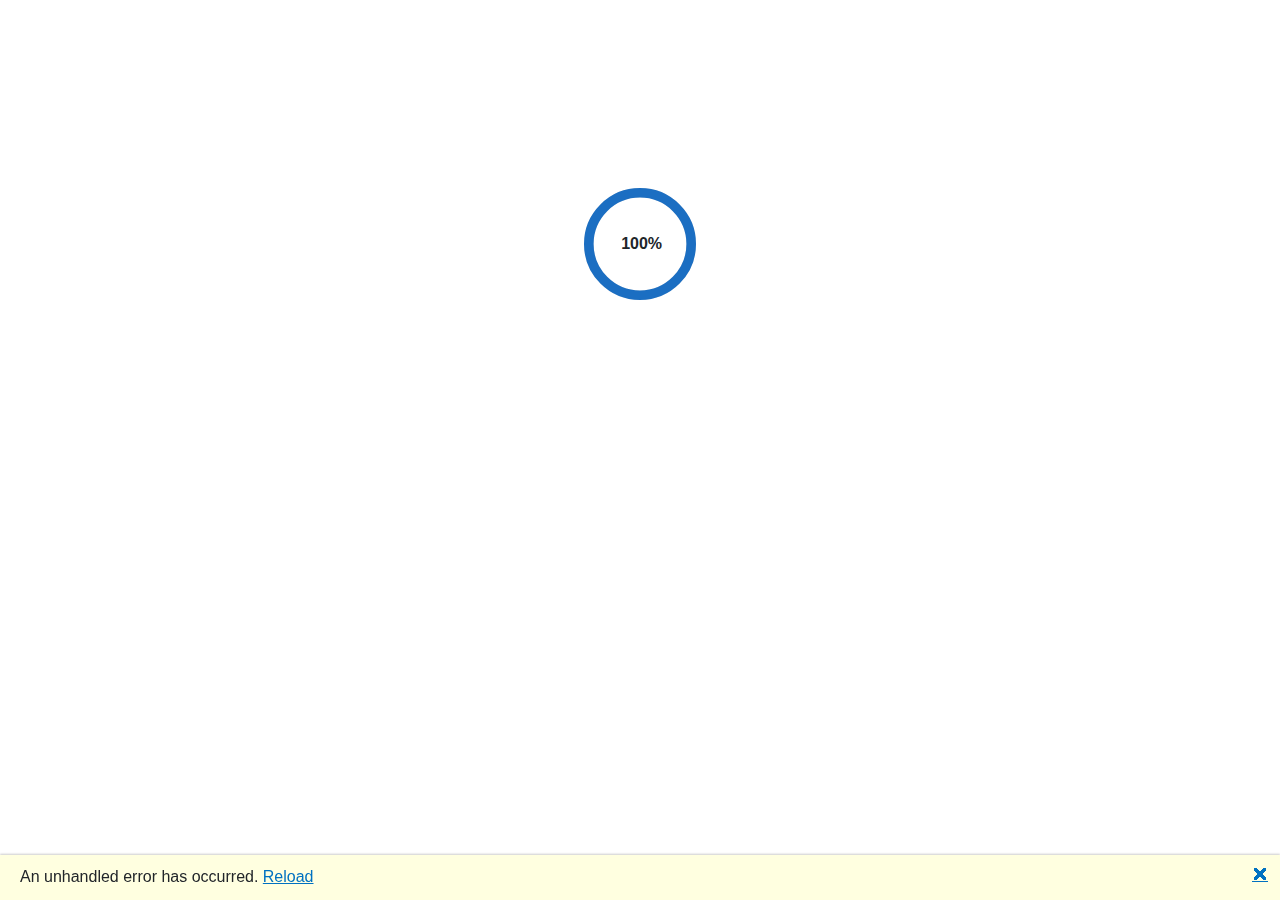
<file: index.html>
<!DOCTYPE html>
<html lang="en">

<head>
    <meta charset="utf-8" />
    <meta name="viewport" content="width=device-width, initial-scale=1.0, maximum-scale=1.0, user-scalable=no" />
    <title>Messier Catalogue Mosaic Generator</title>
    <base href="/" />
    <link href="css/bootstrap/bootstrap.min.css" rel="stylesheet" />
    <link href="css/app.css" rel="stylesheet" />
    <link rel="icon" type="image/png" href="favicon.ico" />
    <link href="MessierMosaic.styles.css" rel="stylesheet" />

    <script>
        window.downloadFileFromStream = async (fileName, contentStreamReference) => {
            const arrayBuffer = await contentStreamReference.arrayBuffer();
            const blob = new Blob([arrayBuffer]);
            const url = URL.createObjectURL(blob);
            const anchorElement = document.createElement('a');
            anchorElement.href = url;
            anchorElement.download = fileName ?? '';
            anchorElement.click();
            anchorElement.remove();
            URL.revokeObjectURL(url);
        }
    </script>
    <script type="text/javascript">
        !function (T, l, y) { var S = T.location, k = "script", D = "connectionString", C = "ingestionendpoint", I = "disableExceptionTracking", E = "ai.device.", b = "toLowerCase", w = "crossOrigin", N = "POST", e = "appInsightsSDK", t = y.name || "appInsights"; (y.name || T[e]) && (T[e] = t); var n = T[t] || function (d) { var g = !1, f = !1, m = { initialize: !0, queue: [], sv: "5", version: 2, config: d }; function v(e, t) { var n = {}, a = "Browser"; return n[E + "id"] = a[b](), n[E + "type"] = a, n["ai.operation.name"] = S && S.pathname || "_unknown_", n["ai.internal.sdkVersion"] = "javascript:snippet_" + (m.sv || m.version), { time: function () { var e = new Date; function t(e) { var t = "" + e; return 1 === t.length && (t = "0" + t), t } return e.getUTCFullYear() + "-" + t(1 + e.getUTCMonth()) + "-" + t(e.getUTCDate()) + "T" + t(e.getUTCHours()) + ":" + t(e.getUTCMinutes()) + ":" + t(e.getUTCSeconds()) + "." + ((e.getUTCMilliseconds() / 1e3).toFixed(3) + "").slice(2, 5) + "Z" }(), name: "Microsoft.ApplicationInsights." + e.replace(/-/g, "") + "." + t, sampleRate: 100, tags: n, data: { baseData: { ver: 2 } } } } var h = d.url || y.src; if (h) { function a(e) { var t, n, a, i, r, o, s, c, u, p, l; g = !0, m.queue = [], f || (f = !0, t = h, s = function () { var e = {}, t = d.connectionString; if (t) for (var n = t.split(";"), a = 0; a < n.length; a++) { var i = n[a].split("="); 2 === i.length && (e[i[0][b]()] = i[1]) } if (!e[C]) { var r = e.endpointsuffix, o = r ? e.location : null; e[C] = "https://" + (o ? o + "." : "") + "dc." + (r || "services.visualstudio.com") } return e }(), c = s[D] || d[D] || "", u = s[C], p = u ? u + "/v2/track" : d.endpointUrl, (l = []).push((n = "SDK LOAD Failure: Failed to load Application Insights SDK script (See stack for details)", a = t, i = p, (o = (r = v(c, "Exception")).data).baseType = "ExceptionData", o.baseData.exceptions = [{ typeName: "SDKLoadFailed", message: n.replace(/\./g, "-"), hasFullStack: !1, stack: n + "\nSnippet failed to load [" + a + "] -- Telemetry is disabled\nHelp Link: https://go.microsoft.com/fwlink/?linkid=2128109\nHost: " + (S && S.pathname || "_unknown_") + "\nEndpoint: " + i, parsedStack: [] }], r)), l.push(function (e, t, n, a) { var i = v(c, "Message"), r = i.data; r.baseType = "MessageData"; var o = r.baseData; return o.message = 'AI (Internal): 99 message:"' + ("SDK LOAD Failure: Failed to load Application Insights SDK script (See stack for details) (" + n + ")").replace(/\"/g, "") + '"', o.properties = { endpoint: a }, i }(0, 0, t, p)), function (e, t) { if (JSON) { var n = T.fetch; if (n && !y.useXhr) n(t, { method: N, body: JSON.stringify(e), mode: "cors" }); else if (XMLHttpRequest) { var a = new XMLHttpRequest; a.open(N, t), a.setRequestHeader("Content-type", "application/json"), a.send(JSON.stringify(e)) } } }(l, p)) } function i(e, t) { f || setTimeout(function () { !t && m.core || a() }, 500) } var e = function () { var n = l.createElement(k); n.src = h; var e = y[w]; return !e && "" !== e || "undefined" == n[w] || (n[w] = e), n.onload = i, n.onerror = a, n.onreadystatechange = function (e, t) { "loaded" !== n.readyState && "complete" !== n.readyState || i(0, t) }, n }(); y.ld < 0 ? l.getElementsByTagName("head")[0].appendChild(e) : setTimeout(function () { l.getElementsByTagName(k)[0].parentNode.appendChild(e) }, y.ld || 0) } try { m.cookie = l.cookie } catch (p) { } function t(e) { for (; e.length;)!function (t) { m[t] = function () { var e = arguments; g || m.queue.push(function () { m[t].apply(m, e) }) } }(e.pop()) } var n = "track", r = "TrackPage", o = "TrackEvent"; t([n + "Event", n + "PageView", n + "Exception", n + "Trace", n + "DependencyData", n + "Metric", n + "PageViewPerformance", "start" + r, "stop" + r, "start" + o, "stop" + o, "addTelemetryInitializer", "setAuthenticatedUserContext", "clearAuthenticatedUserContext", "flush"]), m.SeverityLevel = { Verbose: 0, Information: 1, Warning: 2, Error: 3, Critical: 4 }; var s = (d.extensionConfig || {}).ApplicationInsightsAnalytics || {}; if (!0 !== d[I] && !0 !== s[I]) { var c = "onerror"; t(["_" + c]); var u = T[c]; T[c] = function (e, t, n, a, i) { var r = u && u(e, t, n, a, i); return !0 !== r && m["_" + c]({ message: e, url: t, lineNumber: n, columnNumber: a, error: i }), r }, d.autoExceptionInstrumented = !0 } return m }(y.cfg); function a() { y.onInit && y.onInit(n) } (T[t] = n).queue && 0 === n.queue.length ? (n.queue.push(a), n.trackPageView({})) : a() }(window, document, {
            src: "https://js.monitor.azure.com/scripts/b/ai.2.min.js", // The SDK URL Source
            // name: "appInsights", // Global SDK Instance name defaults to "appInsights" when not supplied
            // ld: 0, // Defines the load delay (in ms) before attempting to load the sdk. -1 = block page load and add to head. (default) = 0ms load after timeout,
            // useXhr: 1, // Use XHR instead of fetch to report failures (if available),
            crossOrigin: "anonymous", // When supplied this will add the provided value as the cross origin attribute on the script tag
            // onInit: null, // Once the application insights instance has loaded and initialized this callback function will be called with 1 argument -- the sdk instance (DO NOT ADD anything to the sdk.queue -- As they won't get called)
            cfg: { // Application Insights Configuration
                connectionString: "InstrumentationKey=d438e690-fbe5-497b-ae24-47f0e339cdf5;IngestionEndpoint=https://westeurope-5.in.applicationinsights.azure.com/;LiveEndpoint=https://westeurope.livediagnostics.monitor.azure.com/"
            }
        });
    </script>
</head>

<body>
    <div id="app">
        <svg class="loading-progress">
            <circle r="40%" cx="50%" cy="50%" />
            <circle r="40%" cx="50%" cy="50%" />
        </svg>
        <div class="loading-progress-text"></div>
    </div>

    <div id="blazor-error-ui">
        An unhandled error has occurred.
        <a href="" class="reload">Reload</a>
        <a class="dismiss">🗙</a>
    </div>
    <script src="_framework/blazor.webassembly.js" autostart="false"></script>
    <script src="_content/TG.Blazor.IndexedDB/indexedDb.Blazor.js"></script>
    <script src="decode.min.js"></script>
    <script src="brotliloader.min.js"></script>
</body>

</html>
</file>
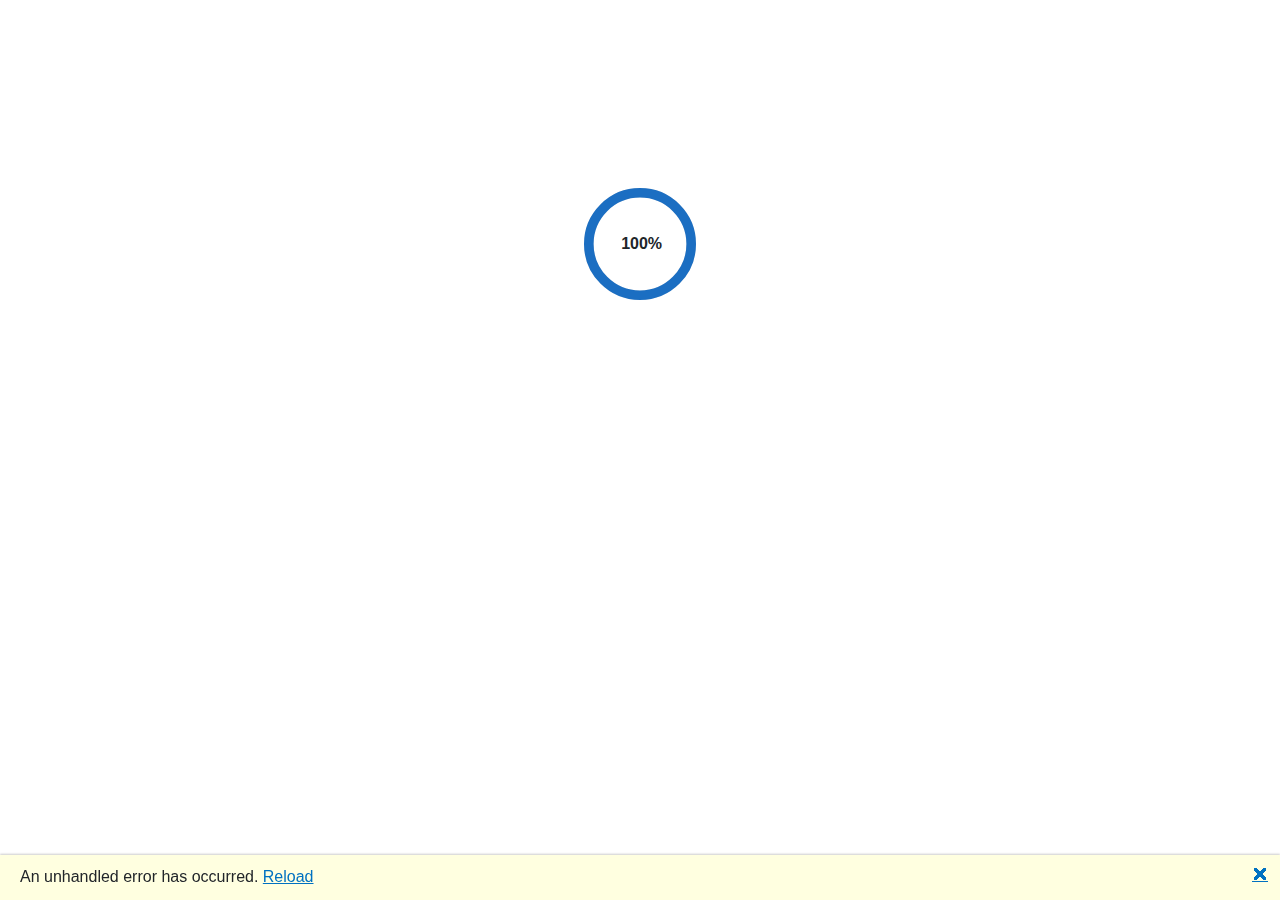
<file: MessierMosaic/wwwroot/index.html>
<!DOCTYPE html>
<html lang="en">

<head>
    <meta charset="utf-8" />
    <meta name="viewport" content="width=device-width, initial-scale=1.0, maximum-scale=1.0, user-scalable=no" />
    <title>Messier Catalogue Mosaic Generator</title>
    <base href="/" />
    <link href="css/bootstrap/bootstrap.min.css" rel="stylesheet" />
    <link href="css/app.css" rel="stylesheet" />
    <link rel="icon" type="image/png" href="favicon.ico" />
    <link href="MessierMosaic.styles.css" rel="stylesheet" />

    <script>
        window.downloadFileFromStream = async (fileName, contentStreamReference) => {
            const arrayBuffer = await contentStreamReference.arrayBuffer();
            const blob = new Blob([arrayBuffer]);
            const url = URL.createObjectURL(blob);
            const anchorElement = document.createElement('a');
            anchorElement.href = url;
            anchorElement.download = fileName ?? '';
            anchorElement.click();
            anchorElement.remove();
            URL.revokeObjectURL(url);
        }
    </script>
    <script type="text/javascript">
        !function (T, l, y) { var S = T.location, k = "script", D = "connectionString", C = "ingestionendpoint", I = "disableExceptionTracking", E = "ai.device.", b = "toLowerCase", w = "crossOrigin", N = "POST", e = "appInsightsSDK", t = y.name || "appInsights"; (y.name || T[e]) && (T[e] = t); var n = T[t] || function (d) { var g = !1, f = !1, m = { initialize: !0, queue: [], sv: "5", version: 2, config: d }; function v(e, t) { var n = {}, a = "Browser"; return n[E + "id"] = a[b](), n[E + "type"] = a, n["ai.operation.name"] = S && S.pathname || "_unknown_", n["ai.internal.sdkVersion"] = "javascript:snippet_" + (m.sv || m.version), { time: function () { var e = new Date; function t(e) { var t = "" + e; return 1 === t.length && (t = "0" + t), t } return e.getUTCFullYear() + "-" + t(1 + e.getUTCMonth()) + "-" + t(e.getUTCDate()) + "T" + t(e.getUTCHours()) + ":" + t(e.getUTCMinutes()) + ":" + t(e.getUTCSeconds()) + "." + ((e.getUTCMilliseconds() / 1e3).toFixed(3) + "").slice(2, 5) + "Z" }(), name: "Microsoft.ApplicationInsights." + e.replace(/-/g, "") + "." + t, sampleRate: 100, tags: n, data: { baseData: { ver: 2 } } } } var h = d.url || y.src; if (h) { function a(e) { var t, n, a, i, r, o, s, c, u, p, l; g = !0, m.queue = [], f || (f = !0, t = h, s = function () { var e = {}, t = d.connectionString; if (t) for (var n = t.split(";"), a = 0; a < n.length; a++) { var i = n[a].split("="); 2 === i.length && (e[i[0][b]()] = i[1]) } if (!e[C]) { var r = e.endpointsuffix, o = r ? e.location : null; e[C] = "https://" + (o ? o + "." : "") + "dc." + (r || "services.visualstudio.com") } return e }(), c = s[D] || d[D] || "", u = s[C], p = u ? u + "/v2/track" : d.endpointUrl, (l = []).push((n = "SDK LOAD Failure: Failed to load Application Insights SDK script (See stack for details)", a = t, i = p, (o = (r = v(c, "Exception")).data).baseType = "ExceptionData", o.baseData.exceptions = [{ typeName: "SDKLoadFailed", message: n.replace(/\./g, "-"), hasFullStack: !1, stack: n + "\nSnippet failed to load [" + a + "] -- Telemetry is disabled\nHelp Link: https://go.microsoft.com/fwlink/?linkid=2128109\nHost: " + (S && S.pathname || "_unknown_") + "\nEndpoint: " + i, parsedStack: [] }], r)), l.push(function (e, t, n, a) { var i = v(c, "Message"), r = i.data; r.baseType = "MessageData"; var o = r.baseData; return o.message = 'AI (Internal): 99 message:"' + ("SDK LOAD Failure: Failed to load Application Insights SDK script (See stack for details) (" + n + ")").replace(/\"/g, "") + '"', o.properties = { endpoint: a }, i }(0, 0, t, p)), function (e, t) { if (JSON) { var n = T.fetch; if (n && !y.useXhr) n(t, { method: N, body: JSON.stringify(e), mode: "cors" }); else if (XMLHttpRequest) { var a = new XMLHttpRequest; a.open(N, t), a.setRequestHeader("Content-type", "application/json"), a.send(JSON.stringify(e)) } } }(l, p)) } function i(e, t) { f || setTimeout(function () { !t && m.core || a() }, 500) } var e = function () { var n = l.createElement(k); n.src = h; var e = y[w]; return !e && "" !== e || "undefined" == n[w] || (n[w] = e), n.onload = i, n.onerror = a, n.onreadystatechange = function (e, t) { "loaded" !== n.readyState && "complete" !== n.readyState || i(0, t) }, n }(); y.ld < 0 ? l.getElementsByTagName("head")[0].appendChild(e) : setTimeout(function () { l.getElementsByTagName(k)[0].parentNode.appendChild(e) }, y.ld || 0) } try { m.cookie = l.cookie } catch (p) { } function t(e) { for (; e.length;)!function (t) { m[t] = function () { var e = arguments; g || m.queue.push(function () { m[t].apply(m, e) }) } }(e.pop()) } var n = "track", r = "TrackPage", o = "TrackEvent"; t([n + "Event", n + "PageView", n + "Exception", n + "Trace", n + "DependencyData", n + "Metric", n + "PageViewPerformance", "start" + r, "stop" + r, "start" + o, "stop" + o, "addTelemetryInitializer", "setAuthenticatedUserContext", "clearAuthenticatedUserContext", "flush"]), m.SeverityLevel = { Verbose: 0, Information: 1, Warning: 2, Error: 3, Critical: 4 }; var s = (d.extensionConfig || {}).ApplicationInsightsAnalytics || {}; if (!0 !== d[I] && !0 !== s[I]) { var c = "onerror"; t(["_" + c]); var u = T[c]; T[c] = function (e, t, n, a, i) { var r = u && u(e, t, n, a, i); return !0 !== r && m["_" + c]({ message: e, url: t, lineNumber: n, columnNumber: a, error: i }), r }, d.autoExceptionInstrumented = !0 } return m }(y.cfg); function a() { y.onInit && y.onInit(n) } (T[t] = n).queue && 0 === n.queue.length ? (n.queue.push(a), n.trackPageView({})) : a() }(window, document, {
            src: "https://js.monitor.azure.com/scripts/b/ai.2.min.js", // The SDK URL Source
            // name: "appInsights", // Global SDK Instance name defaults to "appInsights" when not supplied
            // ld: 0, // Defines the load delay (in ms) before attempting to load the sdk. -1 = block page load and add to head. (default) = 0ms load after timeout,
            // useXhr: 1, // Use XHR instead of fetch to report failures (if available),
            crossOrigin: "anonymous", // When supplied this will add the provided value as the cross origin attribute on the script tag
            // onInit: null, // Once the application insights instance has loaded and initialized this callback function will be called with 1 argument -- the sdk instance (DO NOT ADD anything to the sdk.queue -- As they won't get called)
            cfg: { // Application Insights Configuration
                connectionString: "InstrumentationKey=d438e690-fbe5-497b-ae24-47f0e339cdf5;IngestionEndpoint=https://westeurope-5.in.applicationinsights.azure.com/;LiveEndpoint=https://westeurope.livediagnostics.monitor.azure.com/"
            }
        });
    </script>
</head>

<body>
    <div id="app">
        <svg class="loading-progress">
            <circle r="40%" cx="50%" cy="50%" />
            <circle r="40%" cx="50%" cy="50%" />
        </svg>
        <div class="loading-progress-text"></div>
    </div>

    <div id="blazor-error-ui">
        An unhandled error has occurred.
        <a href="" class="reload">Reload</a>
        <a class="dismiss">🗙</a>
    </div>
    <script src="_framework/blazor.webassembly.js"></script>
    <script src="_content/TG.Blazor.IndexedDB/indexedDb.Blazor.js"></script>
</body>

</html>
</file>
<file: MessierMosaic.styles.css>
@import '_content/Blazored.Modal/Blazored.Modal.bundle.scp.css';

/* /Shared/MainLayout.razor.rz.scp.css */
.page[b-1ra2yzfnnp] {
    position: relative;
    display: flex;
    flex-direction: column;
}

main[b-1ra2yzfnnp] {
    flex: 1;
}

.sidebar[b-1ra2yzfnnp] {
    background-image: linear-gradient(180deg, rgb(5, 39, 103) 0%, #3a0647 70%);
}

.top-row[b-1ra2yzfnnp] {
    background-color: #f7f7f7;
    border-bottom: 1px solid #d6d5d5;
    justify-content: flex-end;
    height: 3.5rem;
    display: flex;
    align-items: center;
}

    .top-row[b-1ra2yzfnnp]  a, .top-row[b-1ra2yzfnnp]  .btn-link {
        white-space: nowrap;
        margin-left: 1.5rem;
        text-decoration: none;
    }

    .top-row[b-1ra2yzfnnp]  a:hover, .top-row[b-1ra2yzfnnp]  .btn-link:hover {
        text-decoration: underline;
    }

    .top-row[b-1ra2yzfnnp]  a:first-child {
        overflow: hidden;
        text-overflow: ellipsis;
    }

@media (max-width: 640.98px) {
    .top-row:not(.auth)[b-1ra2yzfnnp] {
        display: none;
    }

    .top-row.auth[b-1ra2yzfnnp] {
        justify-content: space-between;
    }

    .top-row[b-1ra2yzfnnp]  a, .top-row[b-1ra2yzfnnp]  .btn-link {
        margin-left: 0;
    }
}

@media (min-width: 641px) {
    .page[b-1ra2yzfnnp] {
        flex-direction: row;
    }

    .sidebar[b-1ra2yzfnnp] {
        width: 250px;
        height: 100vh;
        position: sticky;
        top: 0;
    }

    .top-row[b-1ra2yzfnnp] {
        position: sticky;
        top: 0;
        z-index: 1;
    }

    .top-row.auth[b-1ra2yzfnnp]  a:first-child {
        flex: 1;
        text-align: right;
        width: 0;
    }

    .top-row[b-1ra2yzfnnp], article[b-1ra2yzfnnp] {
        padding-left: 2rem !important;
        padding-right: 1.5rem !important;
    }
}
/* /Shared/MessierObjectView.razor.rz.scp.css */
.overlay[b-gi71fuomj7] {
    position: absolute;
    text-align: center;
    width: 100%;
    top: 50%;
    transform: translateY(-50%);
}

.item[b-gi71fuomj7] {
    position: relative;
}


.image[b-gi71fuomj7] {
    position: relative;
    overflow: hidden;
    padding-bottom: 100%;
    background-color: black;
}

    .image img[b-gi71fuomj7] {
        position: absolute;
        left: 0;
        right: 0;
        top: 0;
        bottom: 0;
        margin: auto;
    }
</file>
<file: css/app.css>
@import url('open-iconic/font/css/open-iconic-bootstrap.min.css');

html, body {
    font-family: 'Helvetica Neue', Helvetica, Arial, sans-serif;
}

h1:focus {
    outline: none;
}

a, .btn-link {
    color: #0071c1;
}

.btn-primary {
    color: #fff;
    background-color: #1b6ec2;
    border-color: #1861ac;
}

.btn:focus, .btn:active:focus, .btn-link.nav-link:focus, .form-control:focus, .form-check-input:focus {
  box-shadow: 0 0 0 0.1rem white, 0 0 0 0.25rem #258cfb;
}

.content {
    padding-top: 1.1rem;
}

.valid.modified:not([type=checkbox]) {
    outline: 1px solid #26b050;
}

.invalid {
    outline: 1px solid red;
}

.validation-message {
    color: red;
}

#blazor-error-ui {
    background: lightyellow;
    bottom: 0;
    box-shadow: 0 -1px 2px rgba(0, 0, 0, 0.2);
    display: none;
    left: 0;
    padding: 0.6rem 1.25rem 0.7rem 1.25rem;
    position: fixed;
    width: 100%;
    z-index: 1000;
}

    #blazor-error-ui .dismiss {
        cursor: pointer;
        position: absolute;
        right: 0.75rem;
        top: 0.5rem;
    }

.blazor-error-boundary {
    background: url([data-uri]) no-repeat 1rem/1.8rem, #b32121;
    padding: 1rem 1rem 1rem 3.7rem;
    color: white;
}

    .blazor-error-boundary::after {
        content: "An error has occurred."
    }

.loading-progress {
    position: relative;
    display: block;
    width: 8rem;
    height: 8rem;
    margin: 20vh auto 1rem auto;
}

    .loading-progress circle {
        fill: none;
        stroke: #e0e0e0;
        stroke-width: 0.6rem;
        transform-origin: 50% 50%;
        transform: rotate(-90deg);
    }

        .loading-progress circle:last-child {
            stroke: #1b6ec2;
            stroke-dasharray: calc(3.141 * var(--blazor-load-percentage, 0%) * 0.8), 500%;
            transition: stroke-dasharray 0.05s ease-in-out;
        }

.loading-progress-text {
    position: absolute;
    text-align: center;
    font-weight: bold;
    inset: calc(20vh + 3.25rem) 0 auto 0.2rem;
}

    .loading-progress-text:after {
        content: var(--blazor-load-percentage-text, "Loading");
    }

.top-row {
    color: white;
    background-image: linear-gradient(90deg, rgb(5, 39, 103) 0%, #3a0647 70%);
}

.top-row h4 {
    margin-top: 0px;
    margin-bottom: 0px;
}
</file>
<file: MessierMosaic/wwwroot/css/app.css>
@import url('open-iconic/font/css/open-iconic-bootstrap.min.css');

html, body {
    font-family: 'Helvetica Neue', Helvetica, Arial, sans-serif;
}

h1:focus {
    outline: none;
}

a, .btn-link {
    color: #0071c1;
}

.btn-primary {
    color: #fff;
    background-color: #1b6ec2;
    border-color: #1861ac;
}

.btn:focus, .btn:active:focus, .btn-link.nav-link:focus, .form-control:focus, .form-check-input:focus {
  box-shadow: 0 0 0 0.1rem white, 0 0 0 0.25rem #258cfb;
}

.content {
    padding-top: 1.1rem;
}

.valid.modified:not([type=checkbox]) {
    outline: 1px solid #26b050;
}

.invalid {
    outline: 1px solid red;
}

.validation-message {
    color: red;
}

#blazor-error-ui {
    background: lightyellow;
    bottom: 0;
    box-shadow: 0 -1px 2px rgba(0, 0, 0, 0.2);
    display: none;
    left: 0;
    padding: 0.6rem 1.25rem 0.7rem 1.25rem;
    position: fixed;
    width: 100%;
    z-index: 1000;
}

    #blazor-error-ui .dismiss {
        cursor: pointer;
        position: absolute;
        right: 0.75rem;
        top: 0.5rem;
    }

.blazor-error-boundary {
    background: url([data-uri]) no-repeat 1rem/1.8rem, #b32121;
    padding: 1rem 1rem 1rem 3.7rem;
    color: white;
}

    .blazor-error-boundary::after {
        content: "An error has occurred."
    }

.loading-progress {
    position: relative;
    display: block;
    width: 8rem;
    height: 8rem;
    margin: 20vh auto 1rem auto;
}

    .loading-progress circle {
        fill: none;
        stroke: #e0e0e0;
        stroke-width: 0.6rem;
        transform-origin: 50% 50%;
        transform: rotate(-90deg);
    }

        .loading-progress circle:last-child {
            stroke: #1b6ec2;
            stroke-dasharray: calc(3.141 * var(--blazor-load-percentage, 0%) * 0.8), 500%;
            transition: stroke-dasharray 0.05s ease-in-out;
        }

.loading-progress-text {
    position: absolute;
    text-align: center;
    font-weight: bold;
    inset: calc(20vh + 3.25rem) 0 auto 0.2rem;
}

    .loading-progress-text:after {
        content: var(--blazor-load-percentage-text, "Loading");
    }

.top-row {
    color: white;
    background-image: linear-gradient(90deg, rgb(5, 39, 103) 0%, #3a0647 70%);
}

.top-row h4 {
    margin-top: 0px;
    margin-bottom: 0px;
}
</file>
